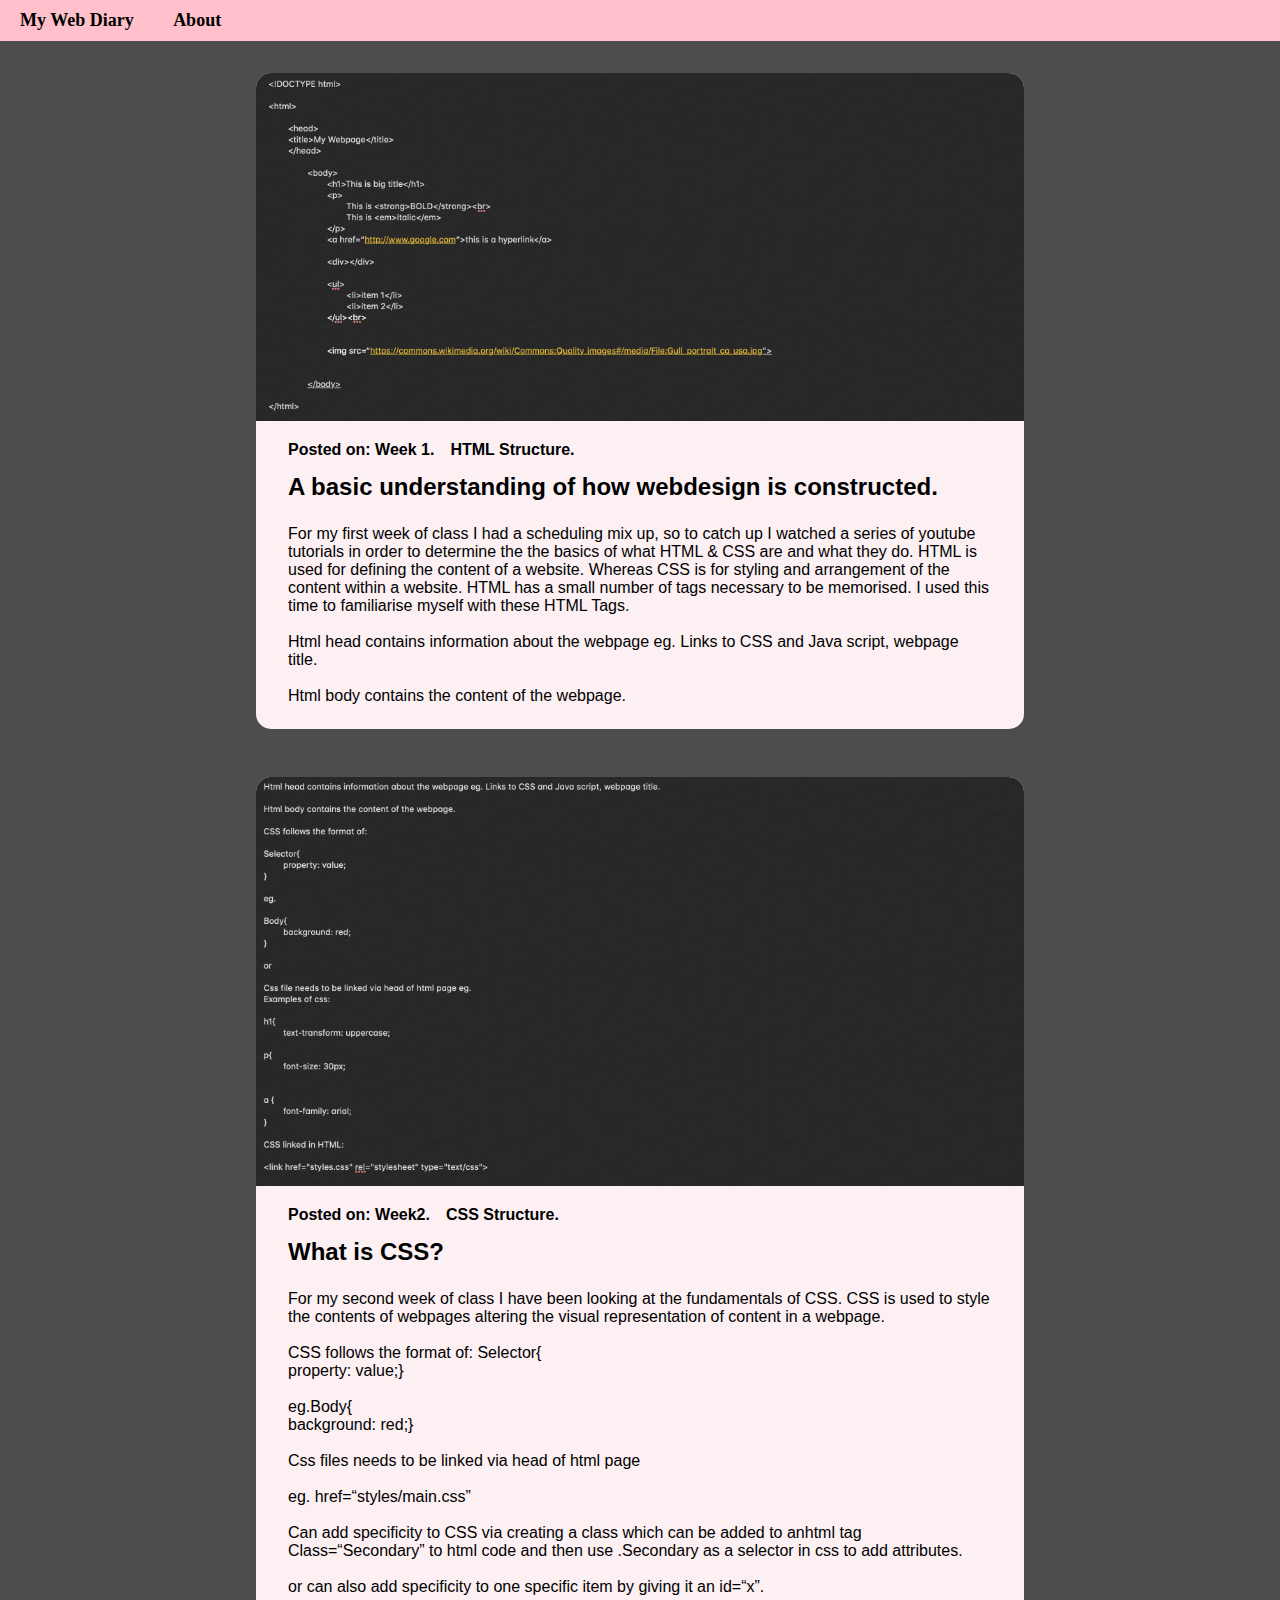
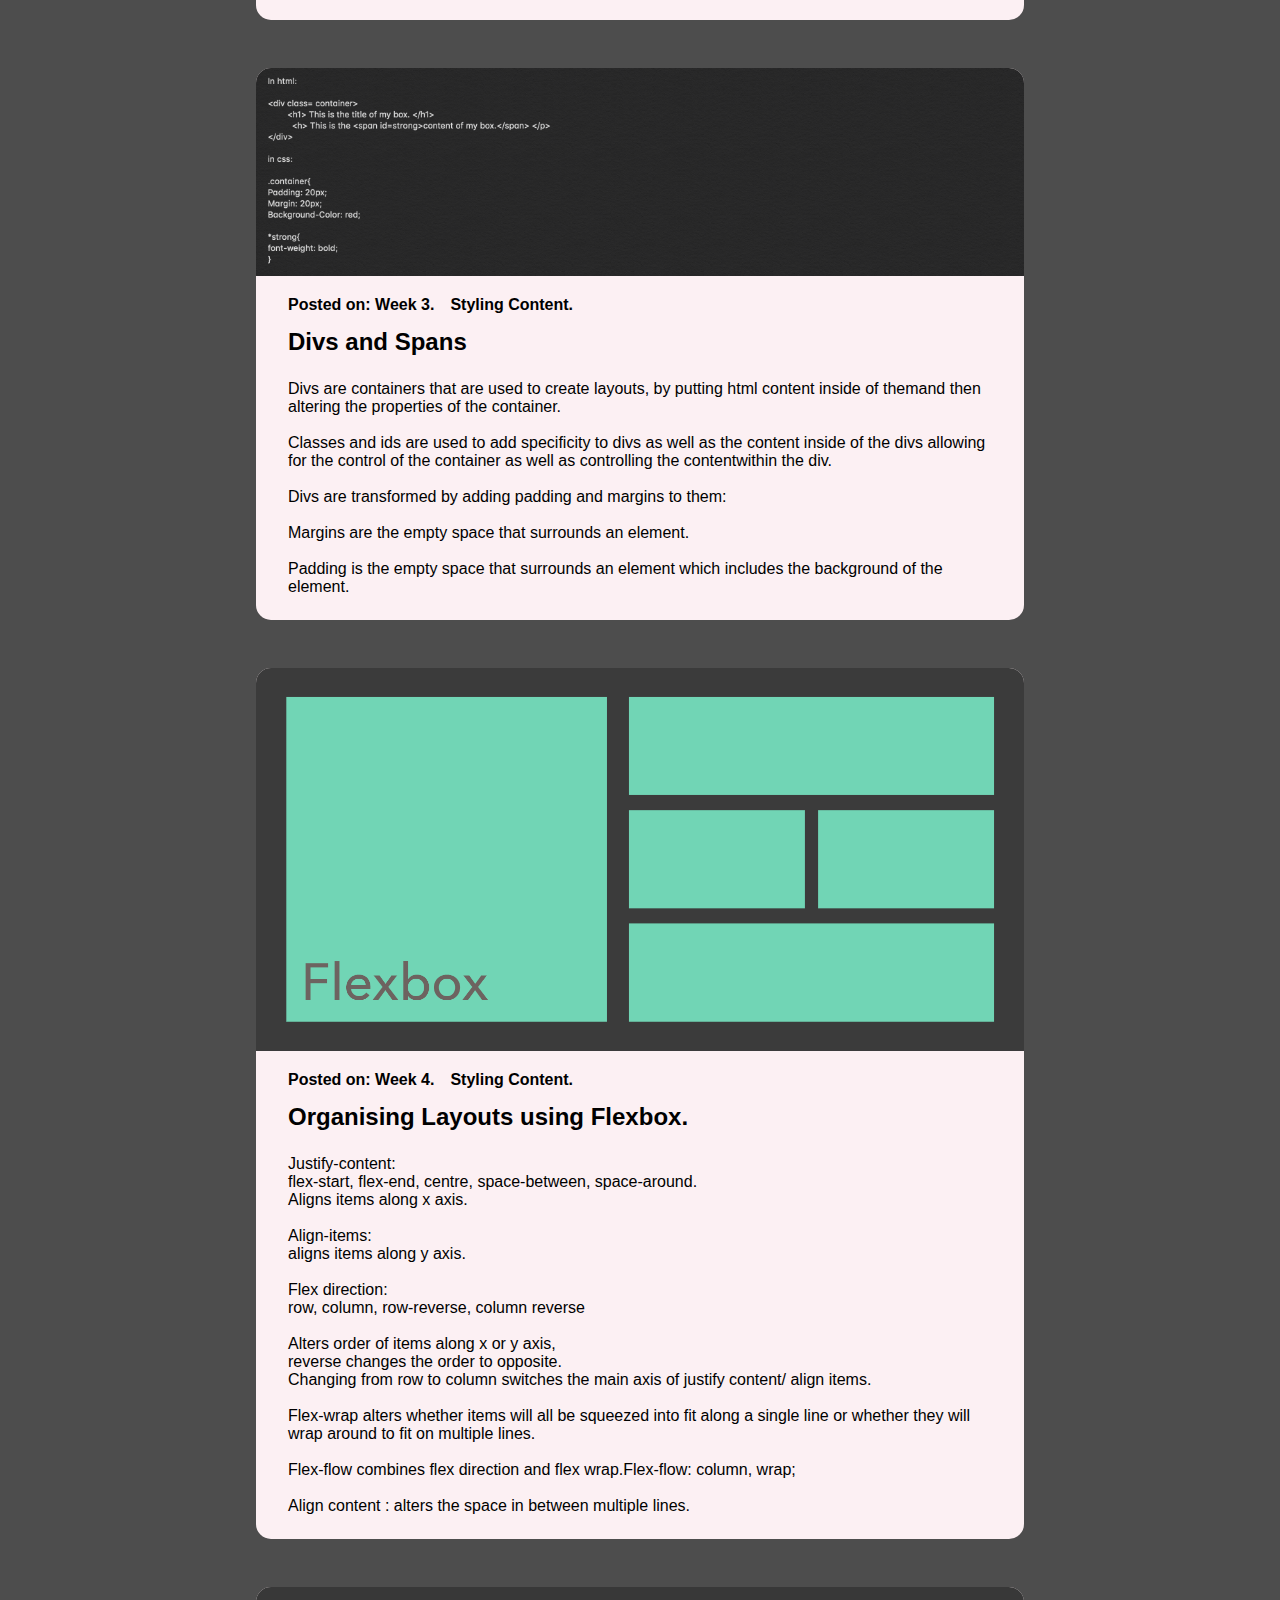
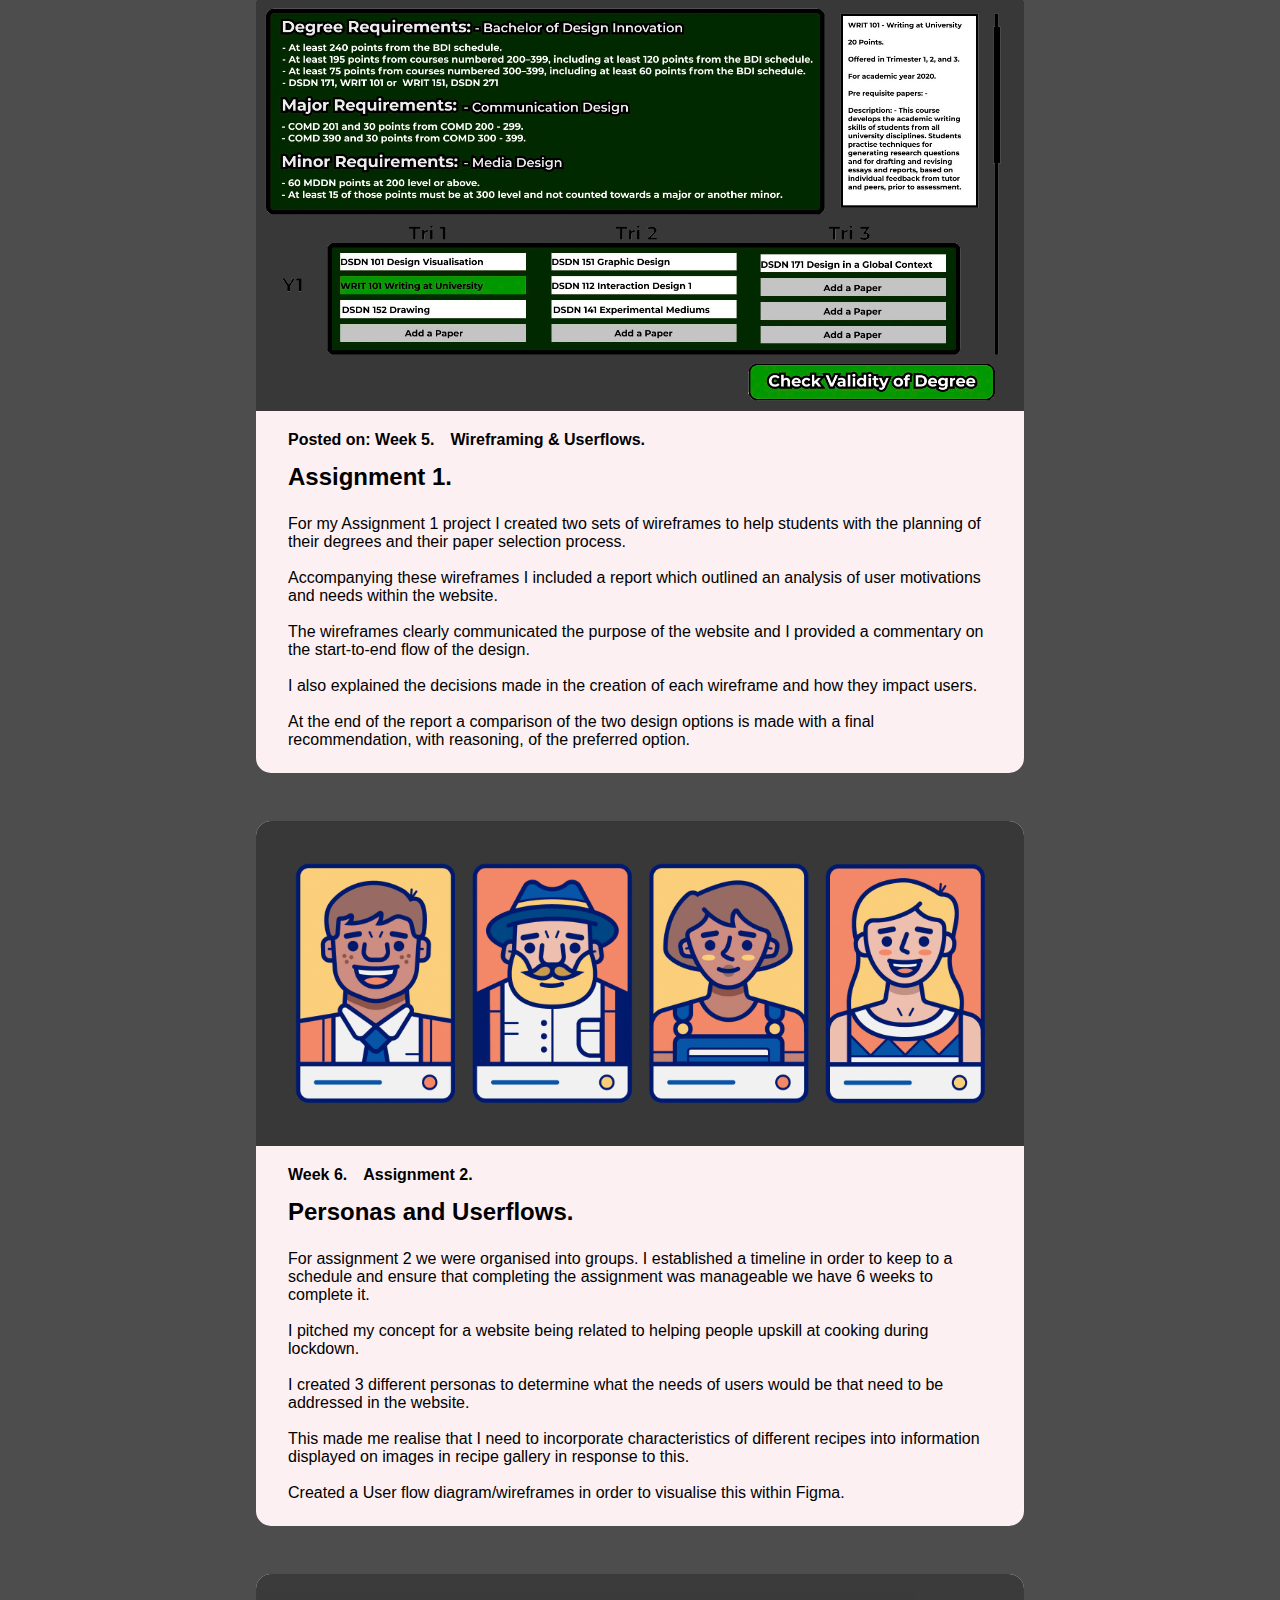
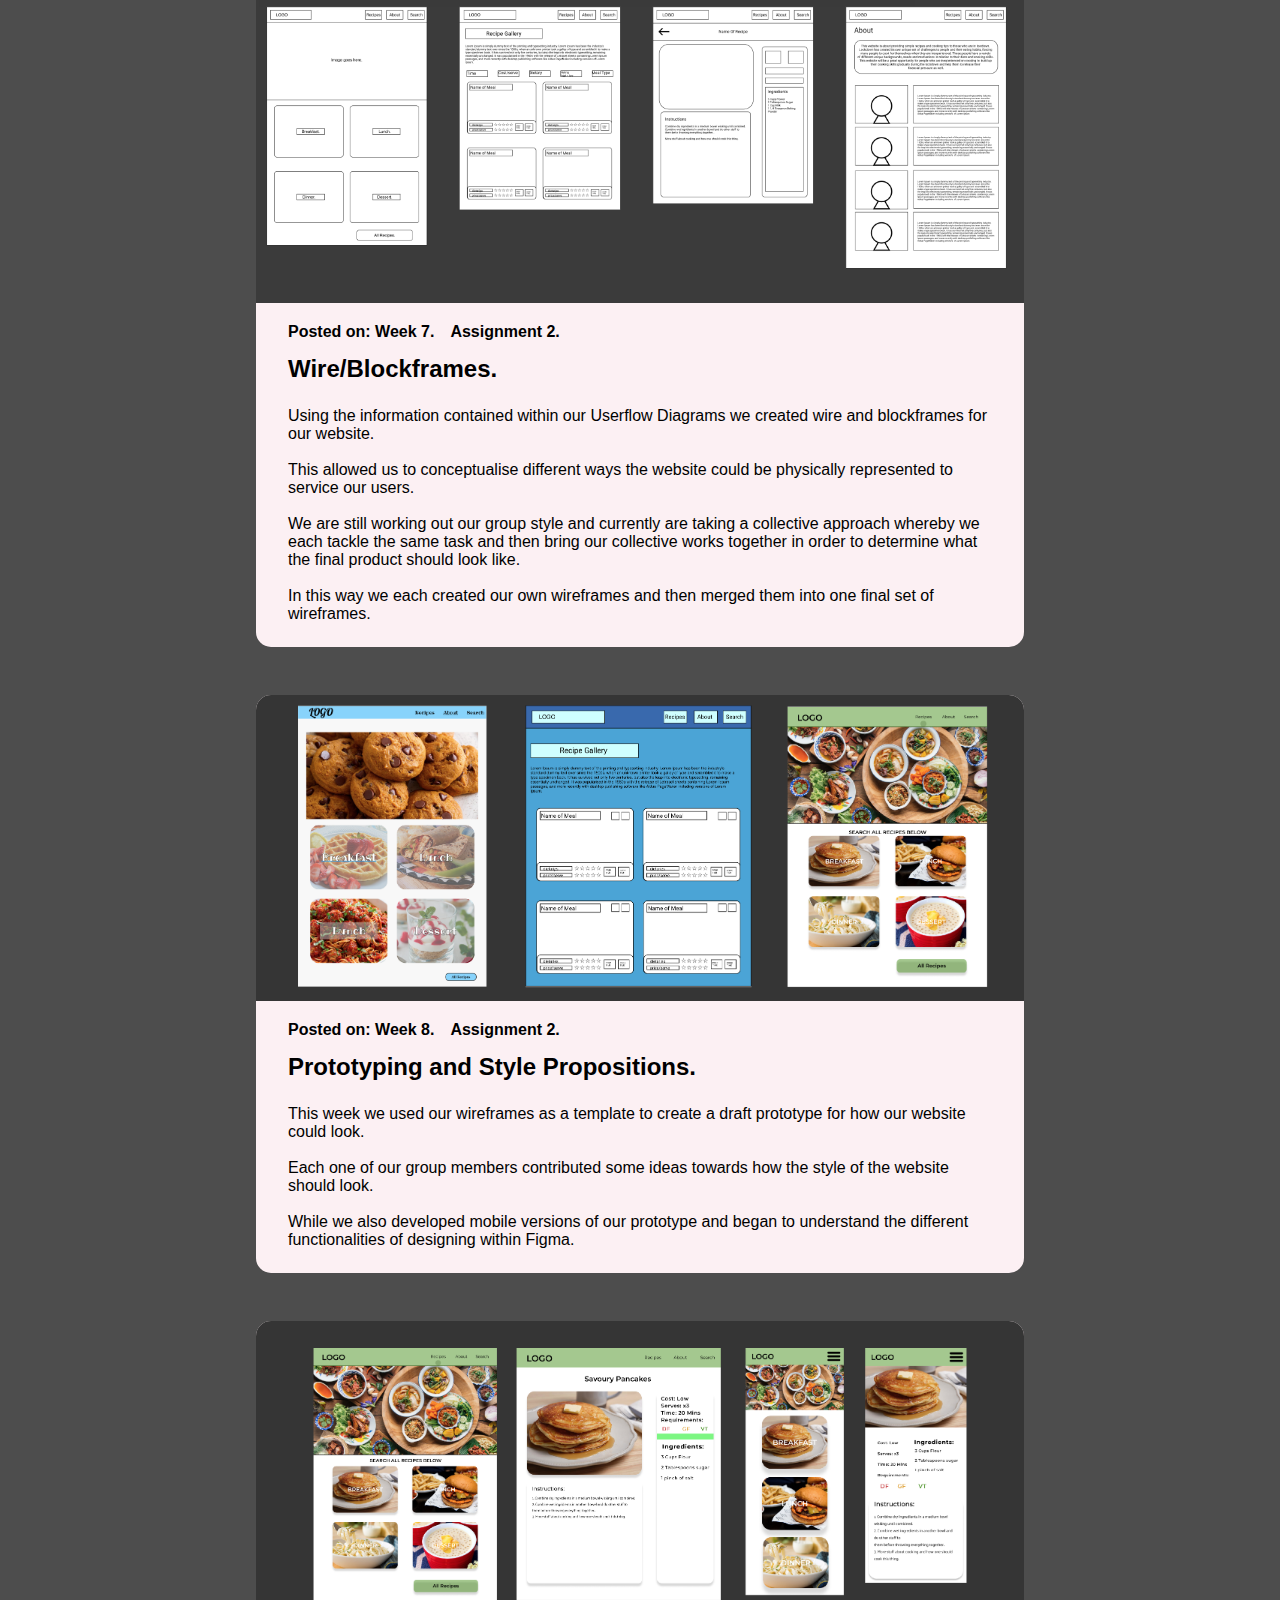
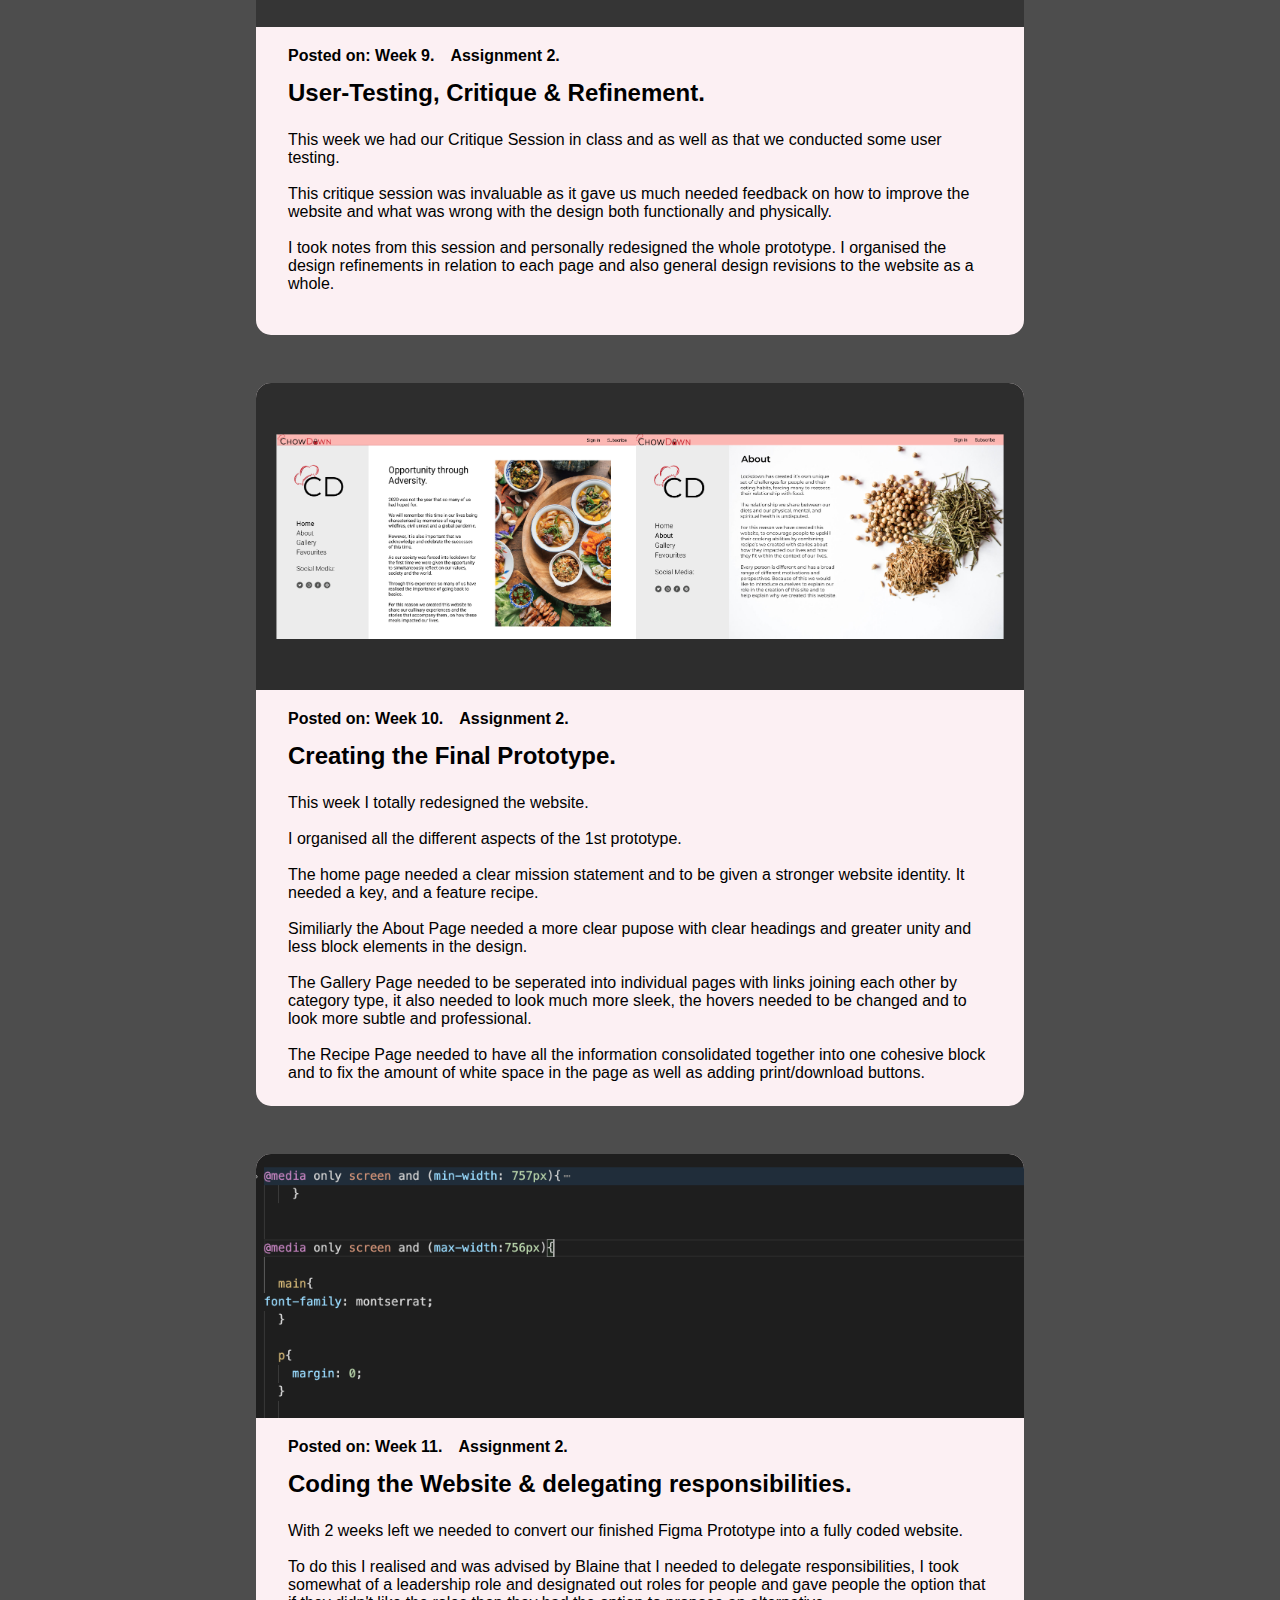
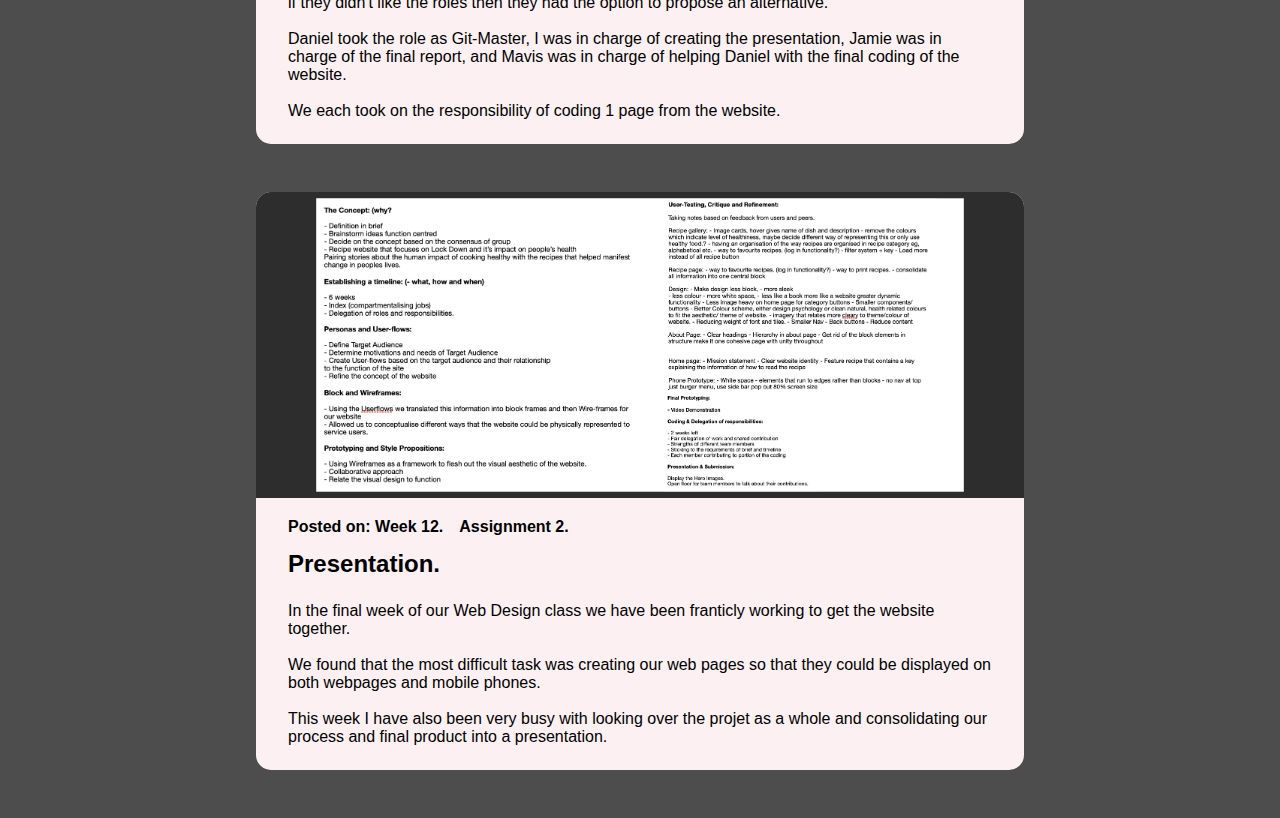
<file: index.html>
<!DOCTYPE html>
<html>
  <head>
    <link rel="stylesheet" href="position.css" />
  </head>

 <body>

  <nav>
           
    <h2 class="My Web Diary">My Web Diary</h2>
    <h2 class="About"><a href="About.html">About</a>
    </h2>
 
</nav>
  

<div class="all-blog-cards">

  <div class="blog-card">
    <div class="image-wrapper">
      <img src="img/week-1.png" alt="blog img" class="blog-img"/>
    </div>

    <div class="blog-content">

      <div class="blog-header">
        <h4 class="week"> Posted on: Week 1.</h4>
        <h4 class="topic">HTML Structure.</h4>
      </div>
        <h2 class="blog-title"> A basic understanding of how webdesign is constructed.</h2>
      

      <p class="blog-p"> For my first week of class I had a scheduling mix up, so to catch up I watched a series of youtube tutorials in order to determine the the basics of what HTML & CSS are and what they do. HTML is used for defining the content of a website. Whereas CSS is for styling and arrangement of the content within a website. HTML has a small number of tags necessary to be memorised. I used this time to familiarise myself with these HTML Tags. <br> <br>

      Html head contains information about the webpage eg. Links to CSS and Java script, webpage title. <br> <br>
                
      Html body contains the content of the webpage.
      </p>
    </div>
   
  </div>

  <div class="blog-card">
    <div class="image-wrapper">
      <img src="img/week-2.png" alt="blog img" class="blog-img"/>
    </div>

    <div class="blog-content">

      <div class="blog-header">
        <h4 class="week"> Posted on: Week2.</h4>
        <h4 class="topic">CSS Structure.</h4>
      </div>
        <h2 class="blog-title"> What is CSS?</h2>
      

      <p class="blog-p"> For my second week of class I have been looking at the fundamentals of CSS. CSS is used to style the contents of webpages altering the visual representation of content in a webpage. <br> <br>

        CSS follows the format of: Selector{	<br>
          property: value;} <br> <br>

          eg.Body{ <br>
              background: red;} <br> <br>
              
              Css files needs to be linked via head of html page <br> <br>
              
              eg.<link> href=“styles/main.css” <br> <br>
              
              Can add specificity to CSS via creating a class which can be added to anhtml tag Class=“Secondary” to html code and then use .Secondary as a selector in css to add attributes. <br> <br>

              or can also add specificity to one specific item by giving it an id=“x”.
      </p>
    </div>
   </div> 

   <div class="blog-card">
    <div class="image-wrapper">
      <img src="img/week-3.png" alt="blog img" class="blog-img"/>
    </div>

    <div class="blog-content">

      <div class="blog-header">
        <h4 class="week"> Posted on: Week 3.</h4>
        <h4 class="topic">Styling Content.</h4>
      </div>
        <h2 class="blog-title"> Divs and Spans</h2>
      

      <p class="blog-p"> Divs are containers that are used to create layouts, by putting html content inside of themand then altering the properties of the container.<br> <br>
              
        Classes and ids are used to add specificity to divs as well as the content inside of the divs allowing for the control of the container as well as controlling the contentwithin the div.<br> <br>
        
        Divs are transformed by adding padding and margins to them: <br> <br>
        
        Margins are the empty space that surrounds an element. <br> <br>
        
        Padding is the empty space that surrounds an element which includes the background of the element.
      </p>
    </div>
   </div> 

   <div class="blog-card">
    <div class="image-wrapper">
      <img src="img/week-4.png" alt="blog img" class="blog-img"/>
    </div>

    <div class="blog-content">

      <div class="blog-header">
        <h4 class="week"> Posted on: Week 4.</h4>
        <h4 class="topic">Styling Content.</h4>
      </div>
        <h2 class="blog-title"> Organising Layouts using Flexbox.</h2>

      <p class="blog-p"> Justify-content:<br> 
        flex-start, flex-end, centre, space-between, space-around. <br>
        Aligns items along x axis.<br> <br>
        
        Align-items:<br> 
        aligns items along y axis.<br> <br>

        Flex direction:<br> 
        row, column, row-reverse, column reverse<br> <br>
        
        Alters order of items along x or y axis,<br> 
        reverse changes the order to opposite.<br> 
        Changing from row to column switches the main axis of justify content/ align items.<br> <br>
        
        Flex-wrap alters whether items will all be squeezed into fit along a single line or whether they will wrap around to fit on multiple lines. <br> <br>
        
        Flex-flow combines flex direction and flex wrap.Flex-flow: column, wrap;<br> <br>
        
        Align content : alters the space in between multiple lines. 
      </p>
    </div>
   </div> 

   <div class="blog-card">
    <div class="image-wrapper">
      <img src="img/week-5.png" alt="blog img" class="blog-img"/>
    </div>

    <div class="blog-content">

      <div class="blog-header">
        <h4 class="week"> Posted on: Week 5.</h4>
        <h4 class="topic">Wireframing & Userflows.</h4>
      </div>
        <h2 class="blog-title"> Assignment 1.</h2>
      

      <p class="blog-p"> For my Assignment 1 project I created two sets of wireframes to help students with the planning of their degrees and their paper selection process.  <br> <br>
              
        Accompanying these wireframes I included a report which outlined an analysis of user motivations and needs within the website. <br> <br>

        The wireframes clearly communicated the purpose of the website and I provided a commentary on the start-to-end flow of the design. 
        <br> <br>
        I also explained the decisions made in the creation of each wireframe and how they impact users. <br> <br>

        At the end of the report a comparison of the two design options is made with a final recommendation, with reasoning, of the preferred option. 
      </p>
    </div>
   </div> 

   <div class="blog-card">
    <div class="image-wrapper">
      <img src="img/week-6.png" alt="blog img" class="blog-img"/>
    </div>

    <div class="blog-content">

      <div class="blog-header">
        <h4 class="week"> Week 6.</h4>
        <h4 class="topic">Assignment 2.</h4>
      </div>
        <h2 class="blog-title"> Personas and Userflows.</h2>
      

      <p class="blog-p"> For assignment 2 we were organised into groups.
        
        I established a timeline in order to keep to a schedule and ensure that completing the assignment was manageable we have 6 weeks to complete it.<br> <br>

        I pitched my concept for a website being related to helping people upskill at cooking during lockdown. <br> <br>
        
        I created 3 different personas to determine what the needs of users would be that need to be addressed in the website. <br> <br>
        
        This made me realise that I need to incorporate characteristics of different recipes into information displayed on images in recipe gallery in response to this. <br> <br>
        
        Created a User flow diagram/wireframes in order to visualise this within Figma. 
      </p>
    </div>
   </div> 
   <div class="blog-card">
    <div class="image-wrapper">
      <img src="img/week-7.png" alt="blog img" class="blog-img"/>
    </div>

    <div class="blog-content">

      <div class="blog-header">
        <h4 class="week"> Posted on: Week 7.</h4>
        <h4 class="topic">Assignment 2.</h4>
      </div>
        <h2 class="blog-title"> Wire/Blockframes.</h2>
      

      <p class="blog-p">

      Using the information contained within our Userflow Diagrams we created wire and blockframes for our website. <br> <br>
                
      This allowed us to conceptualise different ways the website could be physically represented to service our users. <br> <br>

      We are still working out our group style and currently are taking a collective approach whereby we each tackle the same task and then bring our collective works together in order to determine what the final product should look like. <br> <br>

      In this way we each created our own wireframes and then merged them into one final set of wireframes.
      </p>
    </div>
   </div>  

   <div class="blog-card">
    <div class="image-wrapper">
      <img src="img/week-8.png" alt="blog img" class="blog-img"/>
    </div>

    <div class="blog-content">

      <div class="blog-header">
        <h4 class="week"> Posted on: Week 8.</h4>
        <h4 class="topic">Assignment 2.</h4>
      </div>
        <h2 class="blog-title"> Prototyping and Style Propositions.</h2>
      

      <p class="blog-p"> This week we used our wireframes as a template to create a draft prototype for how our website could look. <br> <br>

        Each one of our group members contributed some ideas towards how the style of the website should look. <br> <br>

        While we also developed mobile versions of our prototype and began to understand the different functionalities of designing within Figma.
        
        
      </p>
    </div>
   </div> 

   <div class="blog-card">
    <div class="image-wrapper">
      <img src="img/week-9.png" alt="blog img" class="blog-img"/>
    </div>

    <div class="blog-content">

      <div class="blog-header">
        <h4 class="week"> Posted on: Week 9.</h4>
        <h4 class="topic">Assignment 2.</h4>
      </div>
        <h2 class="blog-title"> User-Testing, Critique & Refinement.</h2>
      

      <p class="blog-p"> This week we had our Critique Session in class and as well as that we conducted some user testing. <br> <br>

      This critique session was invaluable as it gave us much needed feedback on how to improve the website and what was wrong with the design both functionally and physically. <br> <br>

      I took notes from this session and personally redesigned the whole prototype. I organised the design refinements in relation to each page and also general design revisions to the website as a whole. <br> <br>


      </p>
    </div>
   </div> 

   <div class="blog-card">
    <div class="image-wrapper">
      <img src="img/week-10.png" alt="blog img" class="blog-img"/>
    </div>

    <div class="blog-content">

      <div class="blog-header">
        <h4 class="week"> Posted on: Week 10.</h4>
        <h4 class="topic">Assignment 2.</h4>
      </div>
        <h2 class="blog-title"> Creating the Final Prototype.</h2>

      <p class="blog-p"> This week I totally redesigned the website.<br> <br>

        I organised all the different aspects of the 1st prototype.<br> <br>

        The home page needed a clear mission statement and to be given a stronger website identity. It needed a key, and a feature recipe. <br> <br>
 
        Similiarly the About Page needed a more clear pupose with clear headings and greater unity and less block elements in the design.
        <br> <br>

        The Gallery Page needed to be seperated into individual pages with links joining each other by category type, it also needed to look much more sleek, the hovers needed to be changed and to look more subtle and professional. <br> <br>

        The Recipe Page needed to have all the information consolidated together into one cohesive block and to fix the amount of white space in the page as well as adding print/download buttons.
    
      </p>
    </div>
   </div>  

   <div class="blog-card">
    <div class="image-wrapper">
      <img src="img/week-11.png" alt="blog img" class="blog-img"/>
    </div>

    <div class="blog-content">

      <div class="blog-header">
        <h4 class="week"> Posted on: Week 11.</h4>
        <h4 class="topic">Assignment 2.</h4>
      </div>
        <h2 class="blog-title"> Coding the Website & delegating responsibilities.</h2>
      

      <p class="blog-p"> With 2 weeks left we needed to convert our finished Figma Prototype into a fully coded website.<br> <br>

      To do this I realised and was advised by Blaine that I needed to delegate responsibilities, I took somewhat of a leadership role and designated out roles for people and gave people the option that if they didn't like the roles then they had the option to propose an alternative. <br> <br>
                
      Daniel took the role as Git-Master, I was in charge of creating the presentation, Jamie was in charge of the final report, and Mavis was in charge of helping Daniel with the final coding of the website. <br> <br>

      We each took on the responsibility of coding 1 page from the website.
      </p>
    </div>
   </div>  

   <div class="blog-card">
    <div class="image-wrapper">
      <img src="img/week-12.png" alt="blog img" class="blog-img"/>
    </div>

    <div class="blog-content">

      <div class="blog-header">
        <h4 class="week"> Posted on: Week 12.</h4>
        <h4 class="topic">Assignment 2.</h4>
      </div>
        <h2 class="blog-title"> Presentation.</h2>
      

      <p class="blog-p"> In the final week of our Web Design class we have been franticly working to get the website together. <br> <br>

      We found that the most difficult task was creating our web pages so that they could be displayed on both webpages and mobile phones. <br> <br>
                
      This week I have also been very busy with looking over the projet as a whole and consolidating our process and final product into a presentation. 
      </p>
    </div>
   </div>  

 </div>  
</body>
</file>
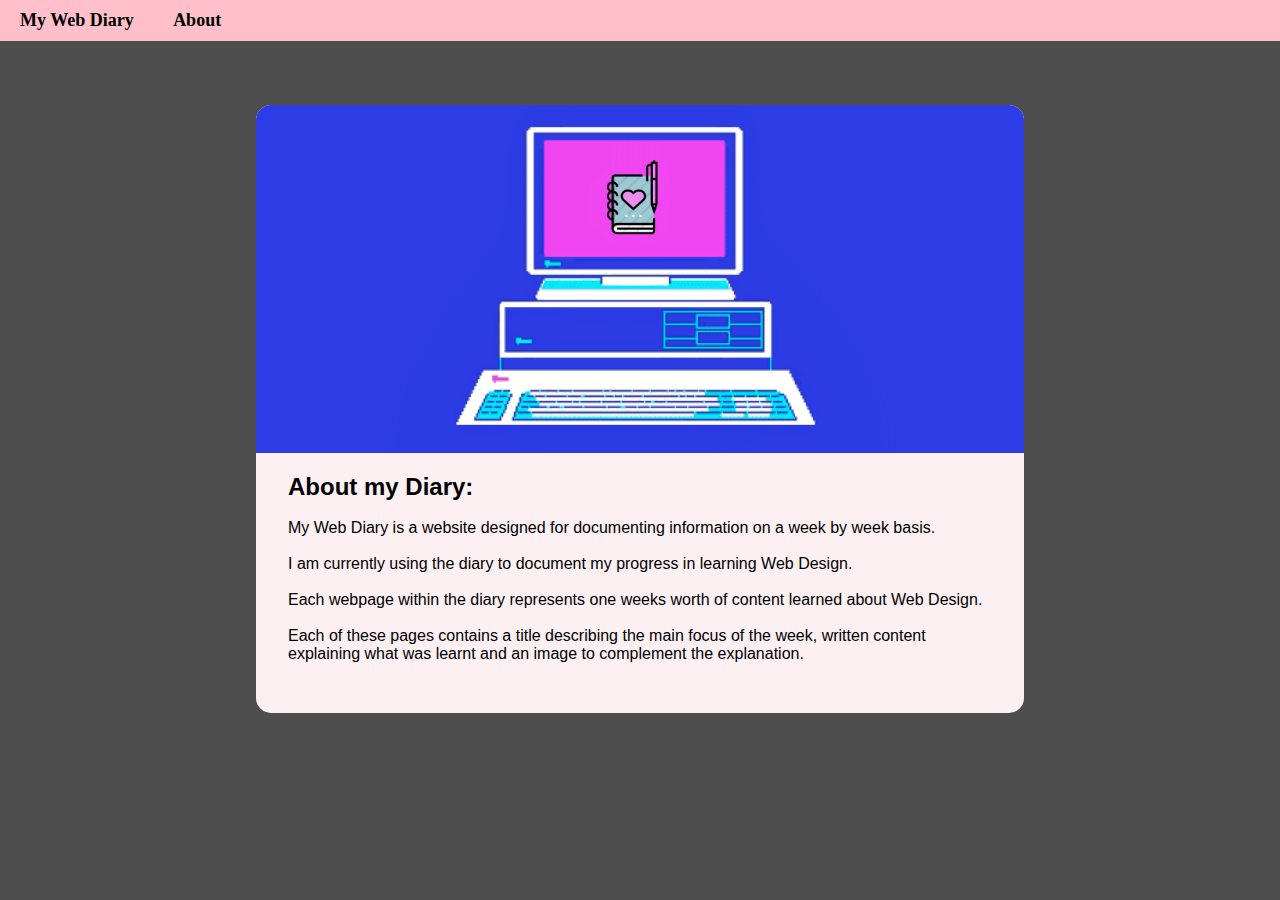
<file: about.html>
<!DOCTYPE html>
<html>
  <head>
    <link rel="stylesheet" href="position.css" />
  </head>

 <body>

  <nav>
           
    <h2 class="My Web Diary"><a href="index.html">My Web Diary</h2></html> </a>

    <h2 class="About">About</h2>
 
</nav>
  <div class="about-all-blog-cards">

    <div class="blog-card">
      <div class="image-wrapper">

        <img src="img/about-img.png" alt="blog img" class="blog-img"/>
      </div>

      <div class="blog-content">

        <div class="blog-header">
          <h2>About my Diary:</h2>
            <br>
            <p>My Web Diary is a website designed for documenting information on a week by week basis.<br> <br>
              I am currently using the diary to document my progress in learning Web Design. <br> <br>
              Each webpage within the diary represents one weeks worth of content learned about Web Design.<br> <br>

                Each of these pages contains a title describing the main focus of the week, written content explaining what was learnt and an image to complement the explanation.<br> <br>
              
            </p>  
      </div>
     </div>  
    </div>
  </div>
</body>
</file>
<file: position.css>
*{
  margin: 0;
  padding: 0;
}

body{
  font-family: montserrat, Arial, Helvetica, sans-serif;
  background-color: #4d4d4d;
}


nav{
  width: 100%;
  background-color: pink;
  position: sticky;
  top: 0;
}

nav h2{
  font-size: 18px;
  font-family: montserrat;
  display: inline-block;
  list-style: none;
  margin: 5px 10px 5px 15px;
  padding: 5px;
}

nav a{
  color: black;
  text-decoration: none;
}

nav a:hover{
  color: blue;
}

.all-blog-cards{
  padding-top: 2em;
  width: 60%;
  margin: auto;
}

.blog-card{
  margin-bottom: 3em;
  background-color: #fcf0f3;
  border: transparent;
  border-radius: 15px;
}

 
.about-all-blog-cards{
 padding: 5%;
  width: 60%;
  margin: auto;
  top: 50%;
  position: relative;

}

.image-wrapper{
  width: 100%;
  min-height: 40%;
  overflow: hidden;
  border-radius: 15px 15px 0 0;
  
}

.blog-img{
max-width: 100%;

}

.blog-header{
  padding-bottom: 2em;
}

.blog-title{
  padding-bottom: 1em;
}

.blog-content{
  margin: 1em 2em;
}

.week{
  float: left;
}

.topic{
  margin-left: 1em;;
  float: left;
}

.blog-p{
  padding-bottom: 1.5em;
}
</file>
